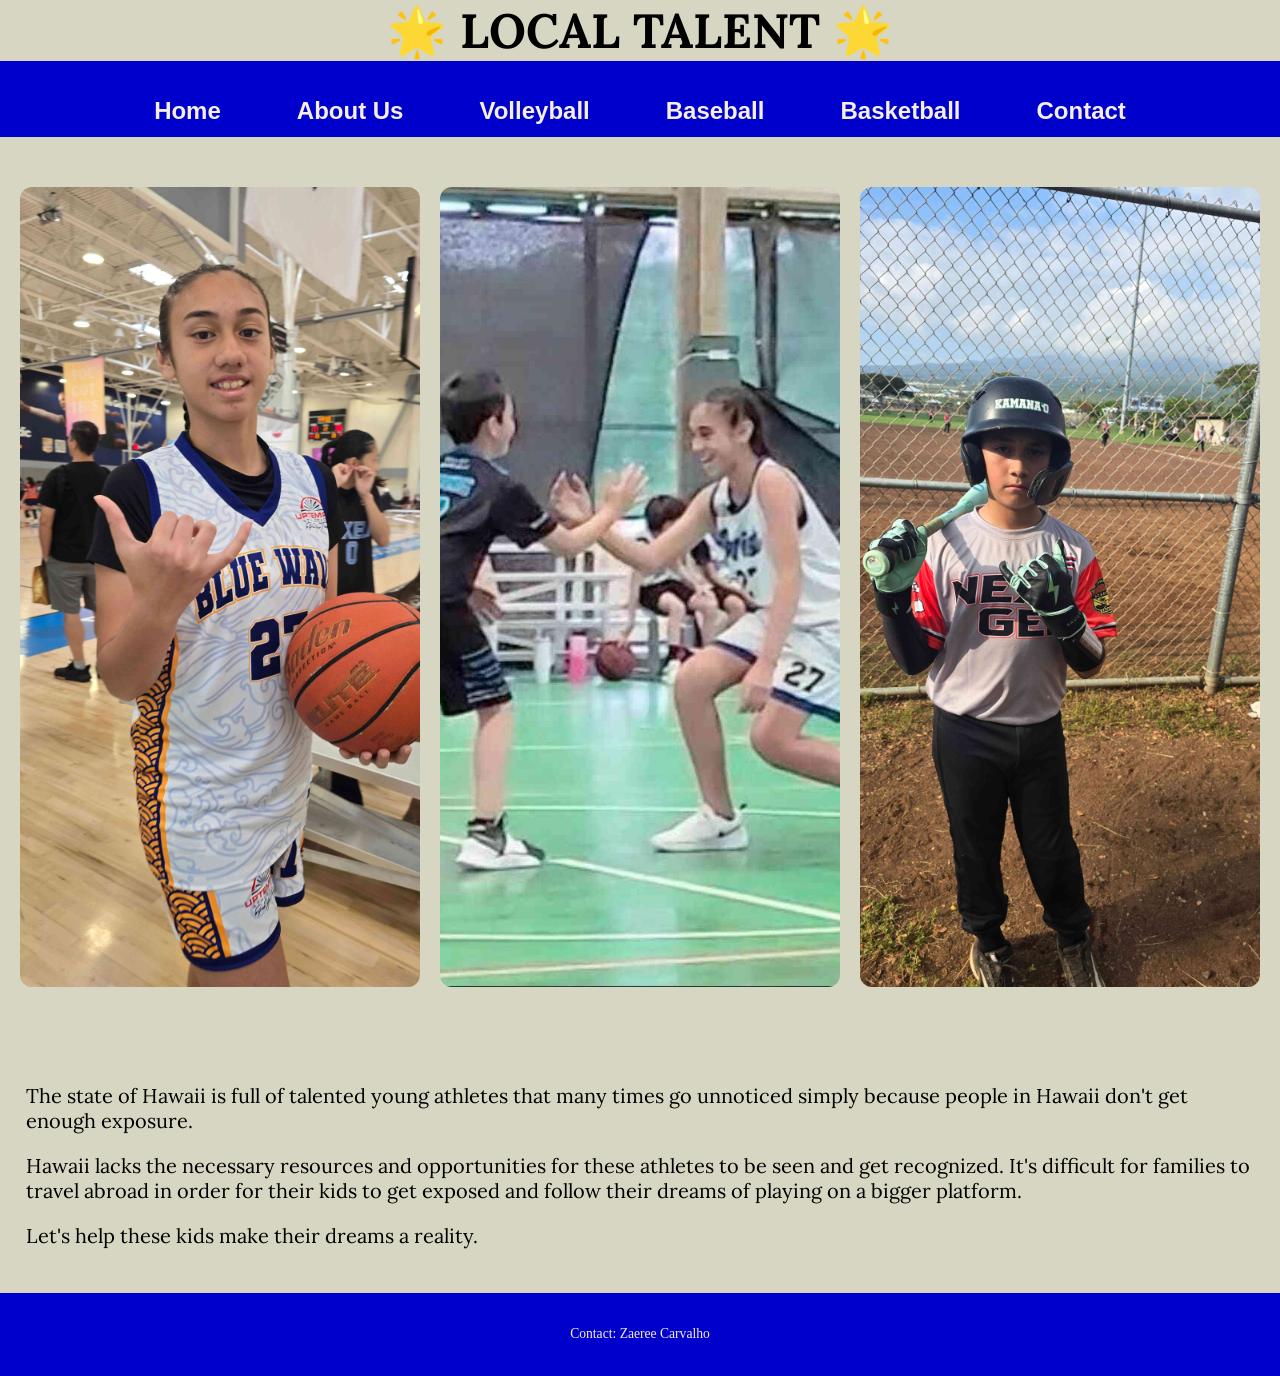
<file: index.html>
<!DOCTYPE html>
<html lang="en">
<head>
<title>Local Talent</title>
<meta charset="en">
<link rel="stylesheet" href="Local Talent Webpage\css\styles.css">
<meta name="viewport" content="width=device-width, initial-scale=1.0">
<link rel="preconnect" href="https://fonts.googleapis.com">
<link rel="preconnect" href="https://fonts.gstatic.com" crossorigin>
<link href="https://fonts.googleapis.com/css2?family=Emblema+One&family=Lora:ital,wght@0,400..700;1,400..700&display=swap" rel="stylesheet">
</head>

<body>
    <div id="wrapper">
    <header>
	<h1>&#127775; LOCAL TALENT &#127775;</h1>
        <div class="tab-desk"><a href="index.html">
        </div>
        <div class="mobile">
            <h1>Dynamic Duo</h1>
            <h3>Ku'upua and Kamana'o Wong</h3>
        </div>
    </header>
    <nav>
        <ul> 
            <li><a href="index.html">Home</a></li>
            <li><a href="about.html">About Us</a></li>
            <li><a href="volleyball.html">Volleyball</a></li>
            <li><a href="baseball.html">Baseball</a></li>
            <li><a href="basketball.html">Basketball</a></li>
            <li><a href="contact.html">Contact</a></li>
        </ul>
    </nav>
	
	<!-- Hero Image -->
	<div id="hero" class="hero-image-gallery">
		<img src="Local Talent Webpage\images\KuupuaBWBall.jpg" alt="Ku'upua">
		<img src="Local Talent Webpage\images\BrotherSisterJumpBall.jpg" alt="Ku'upua & Kamana'o">
		<img src="Local Talent Webpage\images\KamanaoNexGenBat.jpg" alt="Kamana'o">
	</div>	

    <!-- Use the main area to add the main content to the webpage-->
    <main>
        <div id="welcome" class="main-content-section">
            <p>The state of Hawaii is full of talented young athletes that many times go unnoticed simply because people in Hawaii don't get enough exposure.</p>
            <p>Hawaii lacks the necessary resources and opportunities for these athletes to be seen and get recognized. It's difficult for families to travel abroad in order for their kids to get exposed and follow their dreams of playing on a bigger platform.</p>
            <p>Let's help these kids make their dreams a reality.</p>
        </div>
            
    </main> 
    <footer>
        <p><a href="mailto:jauslynewong@yahoo.com">Contact: Zaeree Carvalho</a></p>
    </footer>
    </div>
</body>    
</html>
</file>
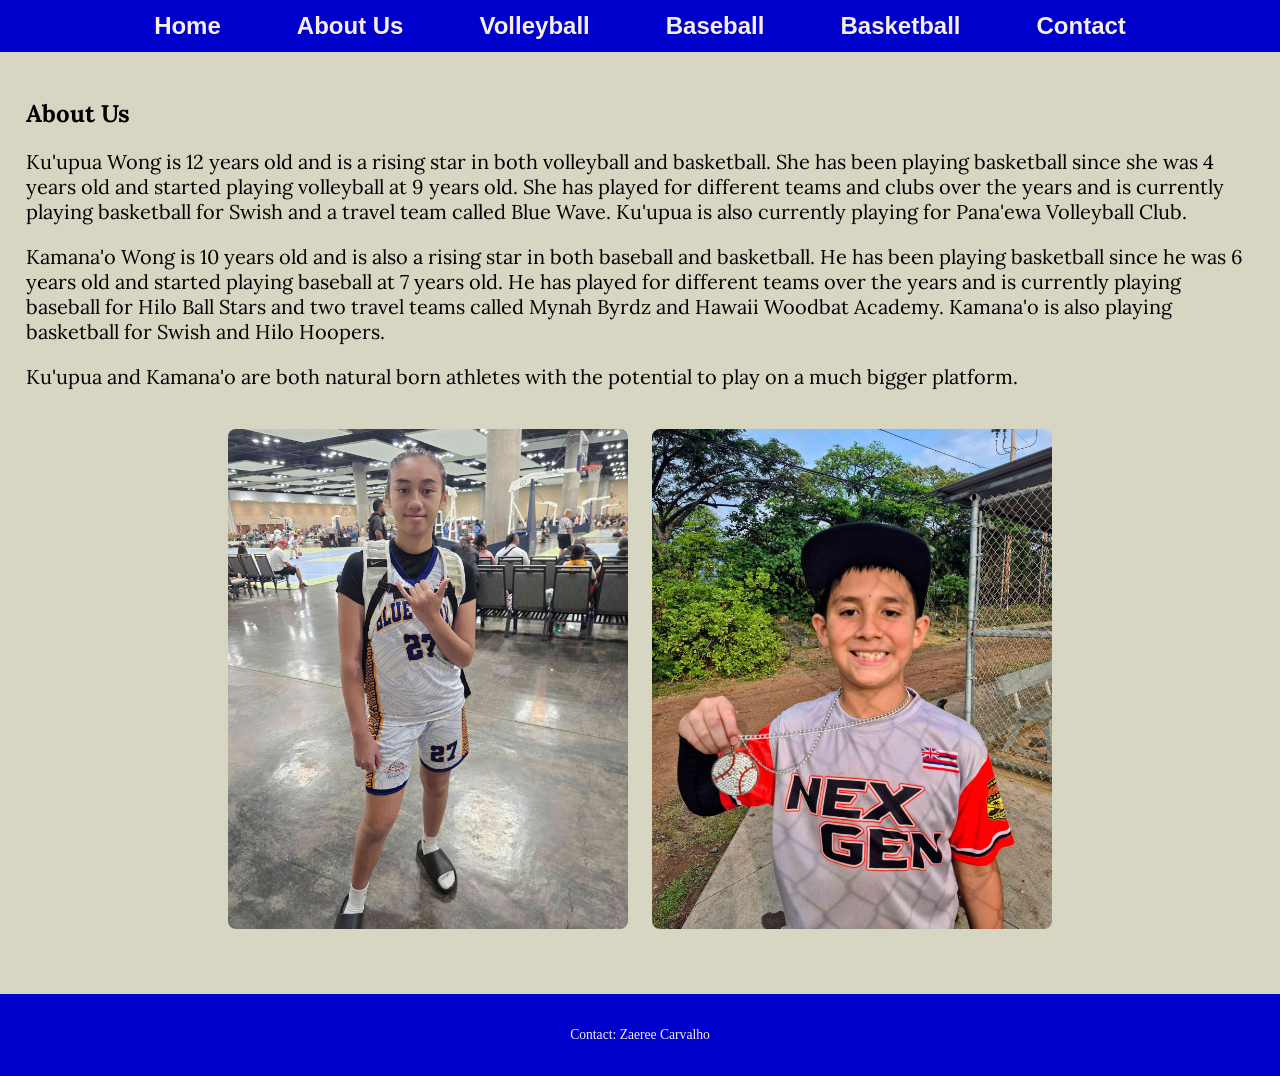
<file: about.html>
<!DOCTYPE html>
<html lang="en">
<head>
<title>About Us</title>
<meta charset="utf-8">
<link rel="stylesheet" href="Local Talent Webpage\css\styles.css">
<meta name="viewport" content="width=device-width, initial-scale=1.0">    
<link rel="preconnect" href="https://fonts.googleapis.com">
<link rel="preconnect" href="https://fonts.gstatic.com" crossorigin>
<link href="https://fonts.googleapis.com/css2?family=Emblema+One&family=Lora:ital,wght@0,400..700;1,400..700&display=swap" rel="stylesheet">
</head>

<body>
    <div id="wrapper">
    <header>
        <div class="tab-desk"><a href="about.html">
        </a></div>
        <div class="mobile">
            <h1>About Us</h1>
            <h3>Ku'upua & Kamana'o Wong</h3>
        </div>
    </header>

    <nav>
        <ul> 
            <li><a href="index.html">Home</a></li>
            <li><a href="about.html">About Us</a></li>
            <li><a href="volleyball.html">Volleyball</a></li>
            <li><a href="baseball.html">Baseball</a></li>
            <li><a href="basketball.html">Basketball</a></li>
            <li><a href="contact.html">Contact</a></li>
        </ul>
    </nav>

    <!-- Use the main area to add the main content to the webpage -->
    <main>
        <div id="info">
            <h2>About Us</h2>
            <p>Ku'upua Wong is 12 years old and is a rising star in both volleyball and basketball. She has been playing basketball since she was 4 years old and started playing volleyball at 9 years old. She has played for different teams and clubs over the years and is currently playing basketball for Swish and a travel team called Blue Wave. Ku'upua is also currently playing for Pana'ewa Volleyball Club.</p>

            <p>Kamana'o Wong is 10 years old and is also a rising star in both baseball and basketball. He has been playing basketball since he was 6 years old and started playing baseball at 7 years old. He has played for different teams over the years and is currently playing baseball for Hilo Ball Stars and two travel teams called Mynah Byrdz and Hawaii Woodbat Academy. Kamana'o is also playing basketball for Swish and Hilo Hoopers.</p>

	   <p>Ku'upua and Kamana'o are both natural born athletes with the potential to play on a much bigger platform.</p>
	</div>

	<div class="about-image-gallery">
	    <img src="Local Talent Webpage\images\KuupuaBlueWaveOahu.jpg">
	    <img src="Local Talent Webpage\images\KamanaoBaseball.jpg">
	</div>
    </main>

    <footer>
        <p><a href="mailto:jauslynewong@yahoo.com">Contact: Zaeree Carvalho</a></p>
    </footer>
    </div>

</body>
</html>
</file>
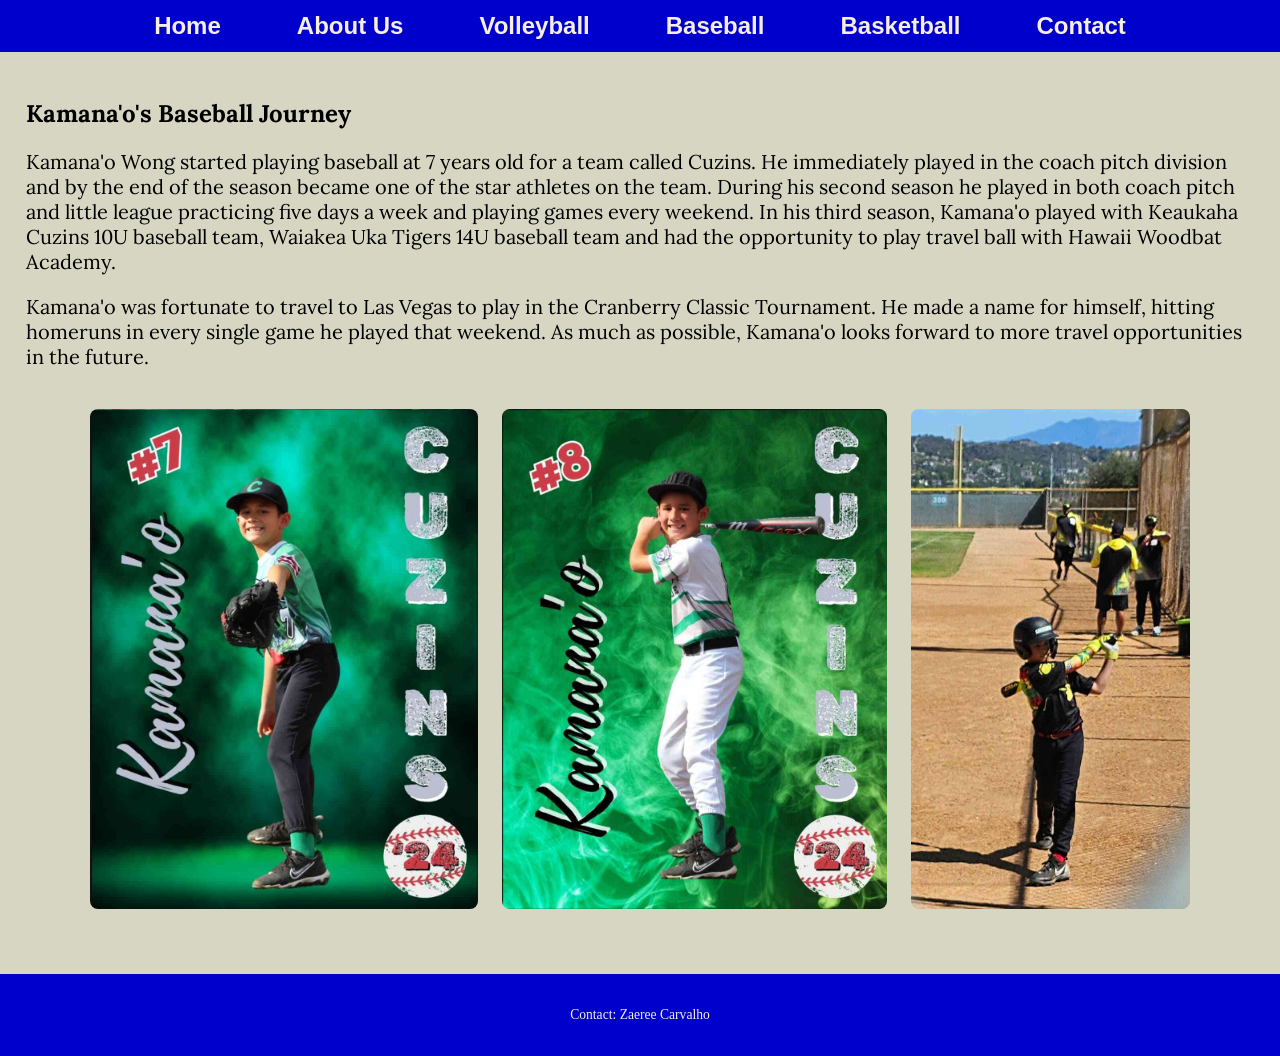
<file: baseball.html>
<!DOCTYPE html>
<html lang="en">
<head>
<title>Baseball</title>
<meta charset="utf-8">
<link rel="stylesheet" href="Local Talent Webpage\css\styles.css">
<meta name="viewport" content="width=device-width, initial-scale=1.0">    
<link rel="preconnect" href="https://fonts.googleapis.com">
<link rel="preconnect" href="https://fonts.gstatic.com" crossorigin>
<link href="https://fonts.googleapis.com/css2?family=Emblema+One&family=Lora:ital,wght@0,400..700;1,400..700&display=swap" rel="stylesheet">
</head>

<body>
    <div id="wrapper">
    <header>
        <div class="tab-desk"><a href="baseball.html">
        </a></div>
        <div class="mobile">
            <h1>Baseball</h1>
            <h3>Kamana'o Wong</h3>
        </div>
    </header>

    <nav>
        <ul> 
            <li><a href="index.html">Home</a></li>
            <li><a href="about.html">About Us</a></li>
            <li><a href="volleyball.html">Volleyball</a></li>
            <li><a href="baseball.html">Baseball</a></li>
            <li><a href="basketball.html">Basketball</a></li>
            <li><a href="contact.html">Contact</a></li>
        </ul>
    </nav>

    <!-- Use the main area to add the main content to the webpage -->
    <main>
        <div id="info">
            <h2>Kamana'o's Baseball Journey</h2>
            <p>Kamana'o Wong started playing baseball at 7 years old for a team called Cuzins. He immediately played in the coach pitch division and by the end of the season became one of the star athletes on the team. During his second season he played in both coach pitch and little league practicing five days a week and playing games every weekend. In his third season, Kamana'o played with Keaukaha Cuzins 10U baseball team, Waiakea Uka Tigers 14U baseball team and had the opportunity to play travel ball with Hawaii Woodbat Academy.</p>

            <p>Kamana'o was fortunate to travel to Las Vegas to play in the Cranberry Classic Tournament. He made a name for himself, hitting homeruns in every single game he played that weekend. As much as possible, Kamana'o looks forward to more travel opportunities in the future.</p>

	<div class="about-image-gallery">
	    <img src="Local Talent Webpage\images\Cuzins.jpg">
	    <img src="Local Talent Webpage\images\KamanaoLL.jpg">
	    <img src="Local Talent Webpage\images\KamanaoWoodbat.jpg">
	</div>
    </main>

    <footer>
        <p><a href="mailto:jauslynewong@yahoo.com">Contact: Zaeree Carvalho</a></p>
    </footer>
    </div>

</body>
</html>
</file>
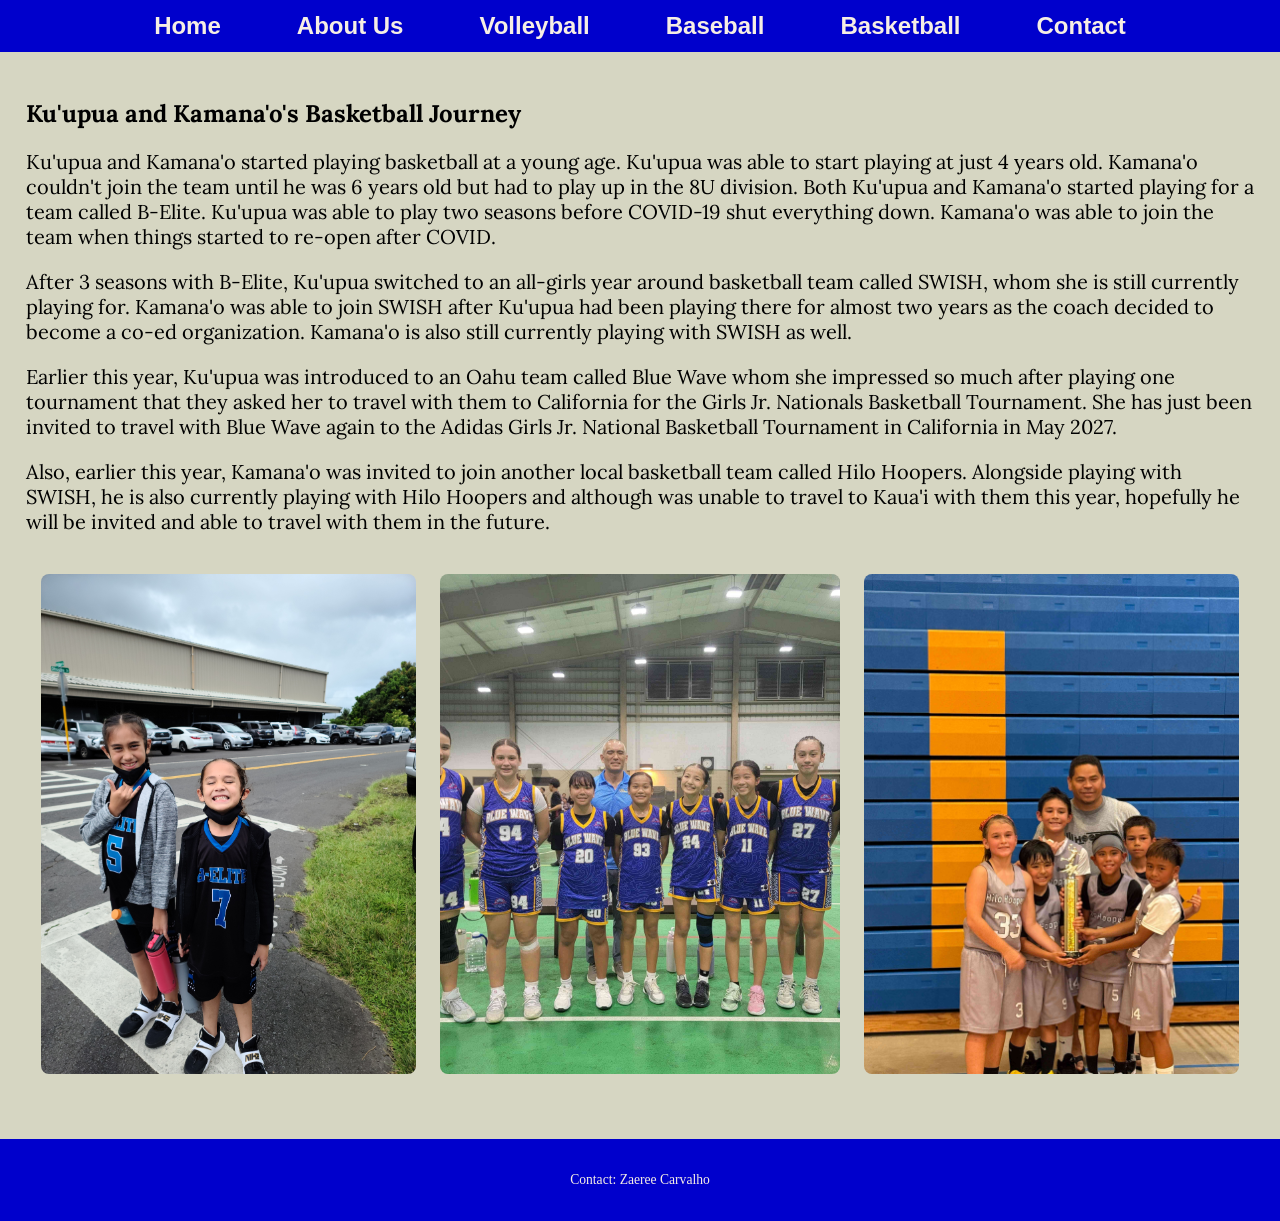
<file: basketball.html>
<!DOCTYPE html>
<html lang="en">
<head>
<title>Basketball</title>
<meta charset="utf-8">
<link rel="stylesheet" href="Local Talent Webpage\css\styles.css">
<meta name="viewport" content="width=device-width, initial-scale=1.0">    
<link rel="preconnect" href="https://fonts.googleapis.com">
<link rel="preconnect" href="https://fonts.gstatic.com" crossorigin>
<link href="https://fonts.googleapis.com/css2?family=Emblema+One&family=Lora:ital,wght@0,400..700;1,400..700&display=swap" rel="stylesheet">
</head>

<body>
    <div id="wrapper">
    <header>
        <div class="tab-desk"><a href="basketball.html">
        </a></div>
        <div class="mobile">
            <h1>Basketball</h1>
            <h3>Ku'upua and Kamana'o Wong</h3>
        </div>
    </header>

    <nav>
        <ul> 
            <li><a href="index.html">Home</a></li>
            <li><a href="about.html">About Us</a></li>
            <li><a href="volleyball.html">Volleyball</a></li>
            <li><a href="baseball.html">Baseball</a></li>
            <li><a href="basketball.html">Basketball</a></li>
            <li><a href="contact.html">Contact</a></li>
        </ul>
    </nav>

    <!-- Use the main area to add the main content to the webpage -->
    <main>
        <div id="info">
            <h2>Ku'upua and Kamana'o's Basketball Journey</h2>
            <p>Ku'upua and Kamana'o started playing basketball at a young age. Ku'upua was able to start playing at just 4 years old. Kamana'o couldn't join the team until he was 6 years old but had to play up in the 8U division. Both Ku'upua and Kamana'o started playing for a team called B-Elite. Ku'upua was able to play two seasons before COVID-19 shut everything down. Kamana'o was able to join the team when things started to re-open after COVID.</p>

            <p>After 3 seasons with B-Elite, Ku'upua switched to an all-girls year around basketball team called SWISH, whom she is still currently playing for. Kamana'o was able to join SWISH after Ku'upua had been playing there for almost two years as the coach decided to become a co-ed organization. Kamana'o is also still currently playing with SWISH as well.</p>

	    <p>Earlier this year, Ku'upua was introduced to an Oahu team called Blue Wave whom she impressed so much after playing one tournament that they asked her to travel with them to California for the Girls Jr. Nationals Basketball Tournament. She has just been invited to travel with Blue Wave again to the Adidas Girls Jr. National Basketball Tournament in California in May 2027.</p>

	    <p>Also, earlier this year, Kamana'o was invited to join another local basketball team called Hilo Hoopers. Alongside playing with SWISH, he is also currently playing with Hilo Hoopers and although was unable to travel to Kaua'i with them this year, hopefully he will be invited and able to travel with them in the future.</p>

	<div class="about-image-gallery">
	    <img src="Local Talent Webpage\images\TwoKidsBElite.jpg">
	    <img src="Local Talent Webpage\images\Blue Wave.jpg">
	    <img src="Local Talent Webpage\images\Hoopers.jpg">
	</div>
    </main>

    <footer>
        <p><a href="mailto:jauslynewong@yahoo.com">Contact: Zaeree Carvalho</a></p>
    </footer>
    </div>

</body>
</html>
</file>
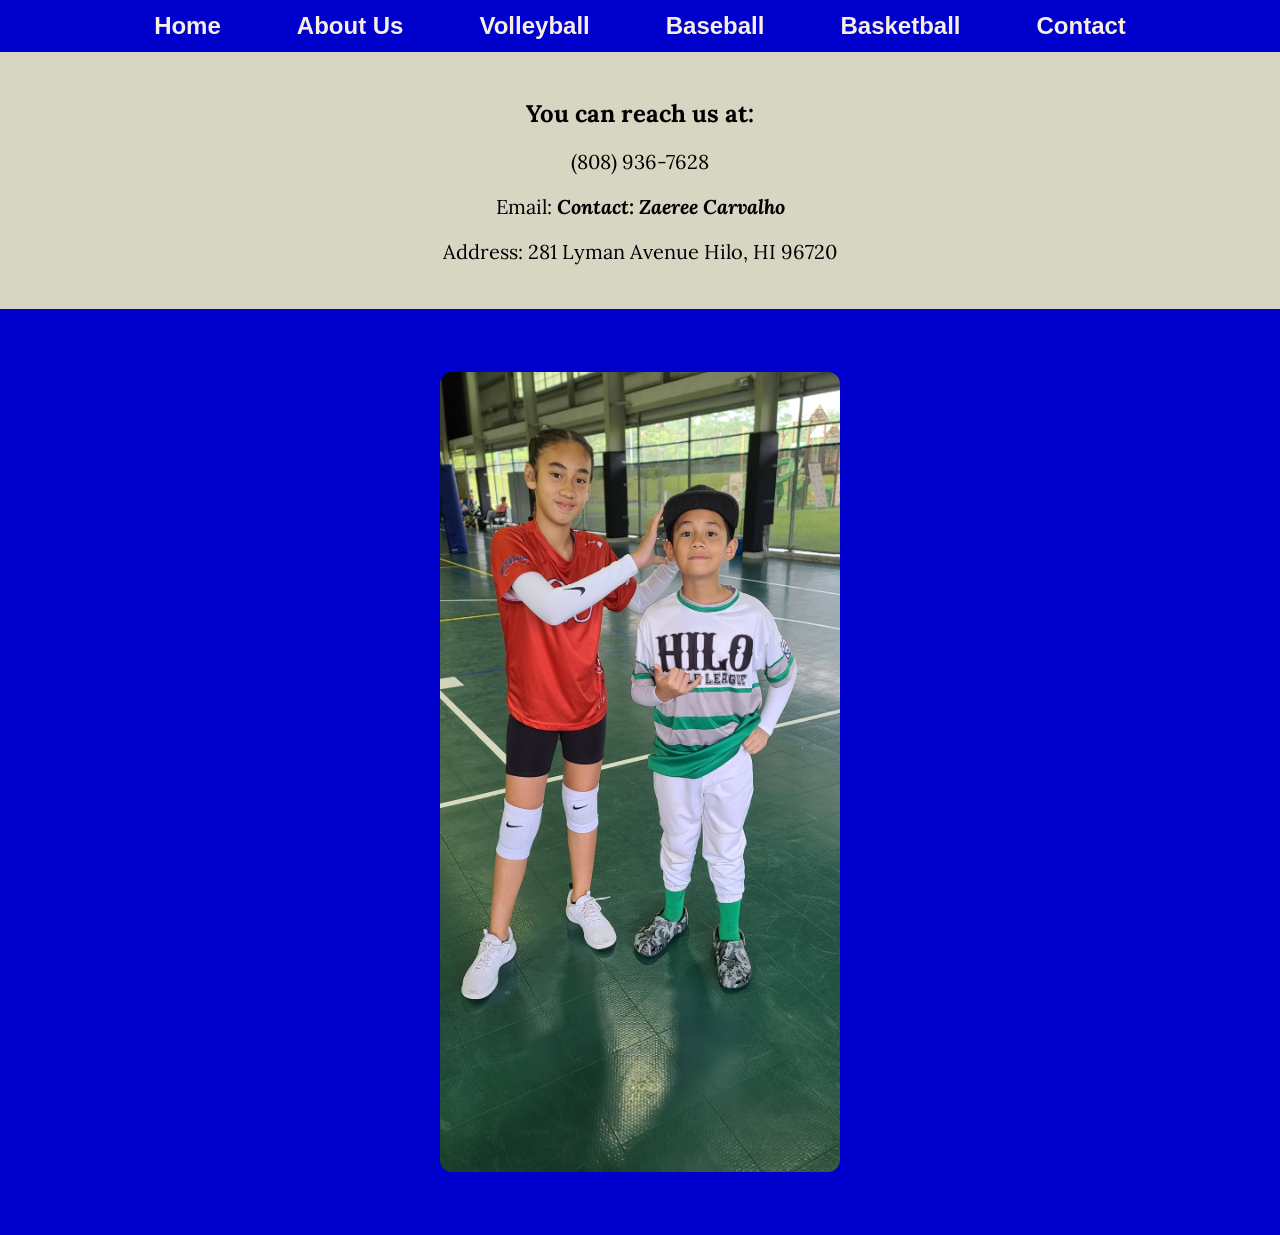
<file: contact.html>
<!DOCTYPE html>
<html lang="en">
<head>
<title>Contact</title>
<meta charset="utf-8">
<link rel="stylesheet" href="Local Talent Webpage\css\styles.css">
<meta name="viewport" content="width=device-width, initial-scale=1.0">
<link rel="preconnect" href="https://fonts.googleapis.com">
<link rel="preconnect" href="https://fonts.gstatic.com" crossorigin>
<link href="https://fonts.googleapis.com/css2?family=Emblema+One&family=Lora:ital,wght@0,400..700;1,400..700&display=swap" rel="stylesheet">
</head>
<body>
    <div id="wrapper">
    <header>
        <div class="tab-desk"><a href="contact.html">
        </a></div>
        <div class="mobile">
            <h1>Contact</h1>
        </div>
    </header>
    <nav>
        <ul> 
            <li><a href="index.html">Home</a></li>
            <li><a href="about.html">About Us</a></li>
            <li><a href="volleyball.html">Volleyball</a></li>
            <li><a href="baseball.html">Baseball</a></li>
            <li><a href="basketball.html">Basketball</a></li>
            <li><a href="contact.html">Contact</a></li>
        </ul>
    </nav>

    <!-- Use the main area to add the main content to the webpage-->
     <main>
        <div id="contact">
            <h2>You can reach us at:</h2>
            <p class="tel-link round mobile"><a href="tel:8089367628">(808) 936-7628</a></p>
            <p class="tab-desk">(808) 936-7628</p>
            <p>Email: <a class="link" href="mailto:jauslynewong@yahoo.com">Contact: Zaeree Carvalho</a></p>
            <p>Address: 281 Lyman Avenue Hilo, HI 96720</p>

        </div>
     </main>
     <footer>

	<!-- Hero Image -->
	<div id="hero" class="hero-image-gallery">
		<img src="Local Talent Webpage\images\SisterBrother.jpg">
	</div>	
     </footer>
     </div>
</body>
</html>
</file>
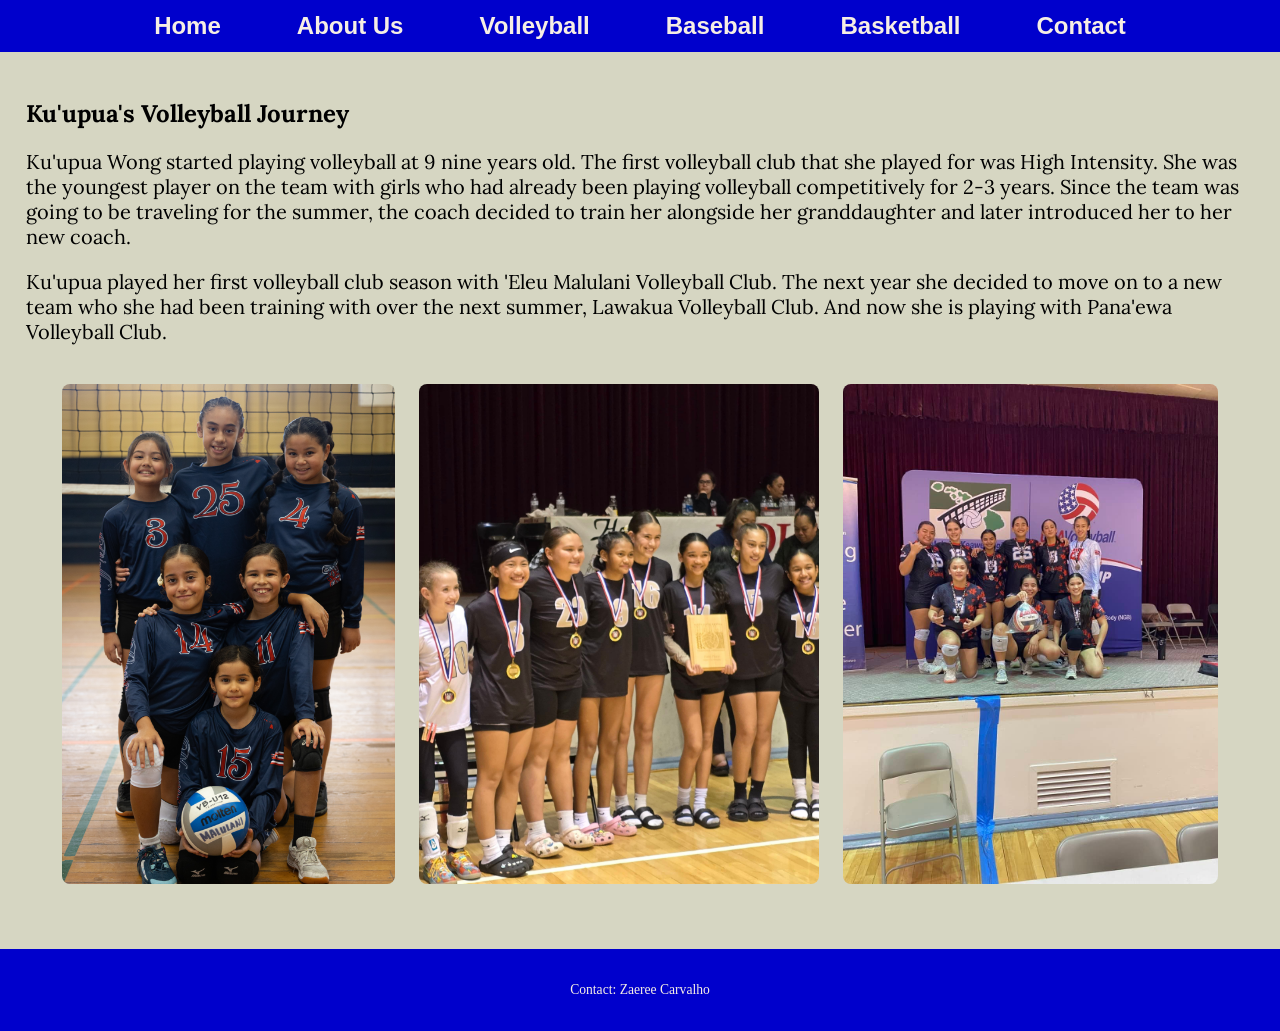
<file: volleyball.html>
<!DOCTYPE html>
<html lang="en">
<head>
<title>Volleyball</title>
<meta charset="utf-8">
<link rel="stylesheet" href="Local Talent Webpage\css\styles.css">
<meta name="viewport" content="width=device-width, initial-scale=1.0">    
<link rel="preconnect" href="https://fonts.googleapis.com">
<link rel="preconnect" href="https://fonts.gstatic.com" crossorigin>
<link href="https://fonts.googleapis.com/css2?family=Emblema+One&family=Lora:ital,wght@0,400..700;1,400..700&display=swap" rel="stylesheet">
</head>

<body>
    <div id="wrapper">
    <header>
        <div class="tab-desk"><a href="volleyball.html">
        </a></div>
        <div class="mobile">
            <h1>Volleyball</h1>
            <h3>Ku'upua Wong</h3>
        </div>
    </header>

    <nav>
        <ul> 
            <li><a href="index.html">Home</a></li>
            <li><a href="about.html">About Us</a></li>
            <li><a href="volleyball.html">Volleyball</a></li>
            <li><a href="baseball.html">Baseball</a></li>
            <li><a href="basketball.html">Basketball</a></li>
            <li><a href="contact.html">Contact</a></li>
        </ul>
    </nav>

    <!-- Use the main area to add the main content to the webpage -->
    <main>
        <div id="info">
            <h2>Ku'upua's Volleyball Journey</h2>
            <p>Ku'upua Wong started playing volleyball at 9 nine years old. The first volleyball club that she played for was High Intensity. She was the youngest player on the team with girls who had already been playing volleyball competitively for 2-3 years. Since the team was going to be traveling for the summer, the coach decided to train her alongside her granddaughter and later introduced her to her new coach.</p>

            <p>Ku'upua played her first volleyball club season with 'Eleu Malulani Volleyball Club. The next year she decided to move on to a new team who she had been training with over the next summer, Lawakua Volleyball Club. And now she is playing with Pana'ewa Volleyball Club.</p>

	<div class="about-image-gallery">
	    <img src="Local Talent Webpage\images\Malulani 10U Blue.jpg">
	    <img src="Local Talent Webpage\images\LawakuaHailiAward.jpg">
	    <img src="Local Talent Webpage\images\PVC.jpg">
	</div>
    </main>

    <footer>
        <p><a href="mailto:jauslynewong@yahoo.com">Contact: Zaeree Carvalho</a></p>
    </footer>
    </div>

</body>
</html>
</file>
